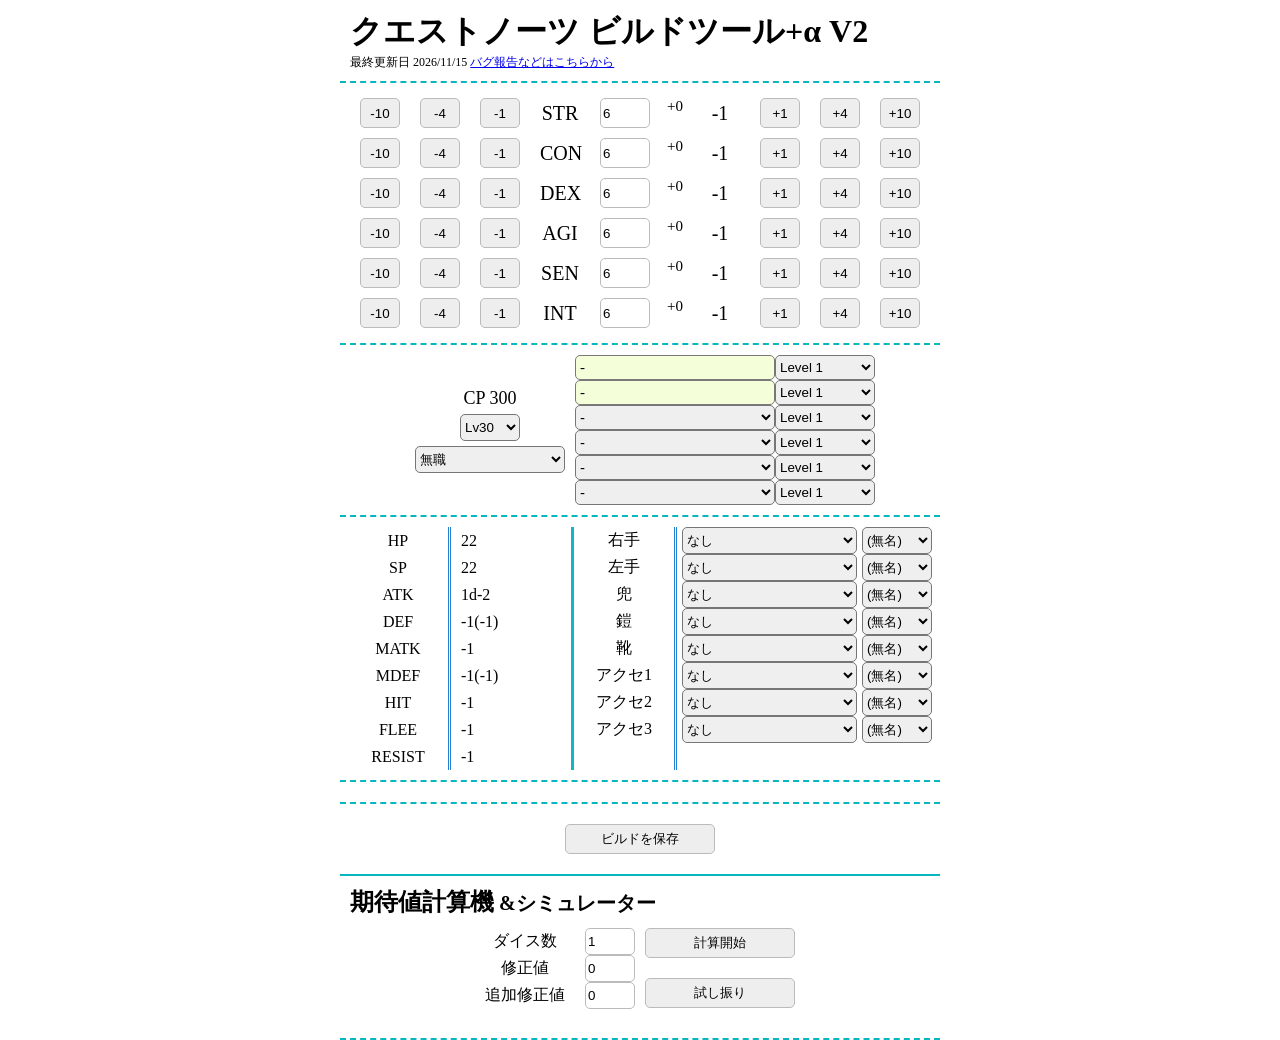
<file: buildnew/buildtool2.html>
<html>

<head>
    <title>クエストノーツ ビルドツールV2</title>
    <LINK REL="stylesheet" href="buildtool.css">
        <meta name="viewport" content="width=device-width, initial-scale=0.6">
</head>

<body>
    <div class="card1">
        <h1 style="margin: 0px;">クエストノーツ ビルドツール+&alpha; V2</h1>
        <div style="font-size: 12px;">最終更新日 2026/11/15 <a
                href="https://marshmallow-qa.com/54hp6vc7wt3b8lb">バグ報告などはこちらから</a></div>
    </div>

    <div class="card1">
        <div class="cardinline">
            <div id="btn-10" class="status_ui">
                <input type="button" class="status_button" id="str_-10" value="-10" onclick=ChangeStatusButton(this.id)>
                <input type="button" class="status_button" id="con_-10" value="-10" onclick=ChangeStatusButton(this.id)>
                <input type="button" class="status_button" id="dex_-10" value="-10" onclick=ChangeStatusButton(this.id)>
                <input type="button" class="status_button" id="agi_-10" value="-10" onclick=ChangeStatusButton(this.id)>
                <input type="button" class="status_button" id="sen_-10" value="-10" onclick=ChangeStatusButton(this.id)>
                <input type="button" class="status_button" id="int_-10" value="-10" onclick=ChangeStatusButton(this.id)>
            </div>
            <div id="btn-4" class="status_ui">
                <input type="button" class="status_button" id="str_-4" value="-4" onclick=ChangeStatusButton(this.id)>
                <input type="button" class="status_button" id="con_-4" value="-4" onclick=ChangeStatusButton(this.id)>
                <input type="button" class="status_button" id="dex_-4" value="-4" onclick=ChangeStatusButton(this.id)>
                <input type="button" class="status_button" id="agi_-4" value="-4" onclick=ChangeStatusButton(this.id)>
                <input type="button" class="status_button" id="sen_-4" value="-4" onclick=ChangeStatusButton(this.id)>
                <input type="button" class="status_button" id="int_-4" value="-4" onclick=ChangeStatusButton(this.id)>
            </div>
            <div id="btn-1" class="status_ui">
                <input type="button" class="status_button" id="str_-1" value="-1" onclick=ChangeStatusButton(this.id)>
                <input type="button" class="status_button" id="con_-1" value="-1" onclick=ChangeStatusButton(this.id)>
                <input type="button" class="status_button" id="dex_-1" value="-1" onclick=ChangeStatusButton(this.id)>
                <input type="button" class="status_button" id="agi_-1" value="-1" onclick=ChangeStatusButton(this.id)>
                <input type="button" class="status_button" id="sen_-1" value="-1" onclick=ChangeStatusButton(this.id)>
                <input type="button" class="status_button" id="int_-1" value="-1" onclick=ChangeStatusButton(this.id)>
            </div>
            <div class="status_ui">
                <div class="stlabel">STR</div>
                <div class="stlabel">CON</div>
                <div class="stlabel">DEX</div>
                <div class="stlabel">AGI</div>
                <div class="stlabel">SEN</div>
                <div class="stlabel">INT</div>
            </div>
            <div id="st_value" class="status_ui">
                <input type="number" class="status_value" value="6" id="str" onchange=ChangeStatus(this.id,this.value)>
                <input type="number" class="status_value" value="6" id="con" onchange=ChangeStatus(this.id,this.value)>
                <input type="number" class="status_value" value="6" id="dex" onchange=ChangeStatus(this.id,this.value)>
                <input type="number" class="status_value" value="6" id="agi" onchange=ChangeStatus(this.id,this.value)>
                <input type="number" class="status_value" value="6" id="sen" onchange=ChangeStatus(this.id,this.value)>
                <input type="number" class="status_value" value="6" id="int" onchange=ChangeStatus(this.id,this.value)>
            </div>
            <div class="status_ui">
                <div class="aclabel" id="ac_str">+0</div>
                <div class="aclabel" id="ac_con">+0</div>
                <div class="aclabel" id="ac_dex">+0</div>
                <div class="aclabel" id="ac_agi">+0</div>
                <div class="aclabel" id="ac_sen">+0</div>
                <div class="aclabel" id="ac_int">+0</div>
            </div>
            <div class="status_ui">
                <div class="stlabel" id="modi_str">-1</div>
                <div class="stlabel" id="modi_con">-1</div>
                <div class="stlabel" id="modi_dex">-1</div>
                <div class="stlabel" id="modi_agi">-1</div>
                <div class="stlabel" id="modi_sen">-1</div>
                <div class="stlabel" id="modi_int">-1</div>
            </div>
            <div id="btn+1" class="status_ui">
                <input type="button" class="status_button" id="str_+1" value="+1" onclick=ChangeStatusButton(this.id)>
                <input type="button" class="status_button" id="con_+1" value="+1" onclick=ChangeStatusButton(this.id)>
                <input type="button" class="status_button" id="dex_+1" value="+1" onclick=ChangeStatusButton(this.id)>
                <input type="button" class="status_button" id="agi_+1" value="+1" onclick=ChangeStatusButton(this.id)>
                <input type="button" class="status_button" id="sen_+1" value="+1" onclick=ChangeStatusButton(this.id)>
                <input type="button" class="status_button" id="int_+1" value="+1" onclick=ChangeStatusButton(this.id)>
            </div>
            <div id="btn+4" class="status_ui">
                <input type="button" class="status_button" id="str_+4" value="+4" onclick=ChangeStatusButton(this.id)>
                <input type="button" class="status_button" id="con_+4" value="+4" onclick=ChangeStatusButton(this.id)>
                <input type="button" class="status_button" id="dex_+4" value="+4" onclick=ChangeStatusButton(this.id)>
                <input type="button" class="status_button" id="agi_+4" value="+4" onclick=ChangeStatusButton(this.id)>
                <input type="button" class="status_button" id="sen_+4" value="+4" onclick=ChangeStatusButton(this.id)>
                <input type="button" class="status_button" id="int_+4" value="+4" onclick=ChangeStatusButton(this.id)>
            </div>
            <div id="btn+10" class="status_ui">
                <input type="button" class="status_button" id="str_+10" value="+10" onclick=ChangeStatusButton(this.id)>
                <input type="button" class="status_button" id="con_+10" value="+10" onclick=ChangeStatusButton(this.id)>
                <input type="button" class="status_button" id="dex_+10" value="+10" onclick=ChangeStatusButton(this.id)>
                <input type="button" class="status_button" id="agi_+10" value="+10" onclick=ChangeStatusButton(this.id)>
                <input type="button" class="status_button" id="sen_+10" value="+10" onclick=ChangeStatusButton(this.id)>
                <input type="button" class="status_button" id="int_+10" value="+10" onclick=ChangeStatusButton(this.id)>
            </div>
        </div>
    </div>

    <div class="card1">
        <div class="cardinline">
            <div style="display: inline-flex;flex-direction: column; margin:auto 0px;padding: 0px 10px;">
                <spam id="cp" style="font-size: large;text-align: center;">CP 300</spam>
                <select id="lvsync_select" onchange=ChangeSync(this.value)
                    style="width: 60px;height: 27px;border-radius: 5px;margin:5px auto">
                    <option value="0">Lv30</option>
                    <option value="1">Lv20</option>
                    <option value="2">Lv10</option>
                    <option value="3">Lv5</option>
                </select>
                <select id="class_select" onchange=ChangeClass(this.value)
                    style="width: 150px;height: 27px;border-radius: 5px;">
                    <option value="0">無職</option>
                    <option value="1">ウォリアー</option>
                    <option value="2">シーフ</option>
                    <option value="3">アーチャー</option>
                    <option value="4">メイジ</option>
                    <option value="5">アコライト</option>
                    <option value="6">ダンサー</option>
                    <option value="7">アサシン</option>
                    <option value="8">ナイト</option>
                    <option value="9">ドルイド</option>
                    <option value="10">バード</option>
                    <option value="11">バーサーカー</option>
                    <option value="12">ウォーロック</option>
                    <option value="13">クラウン</option>
                    <option value="14">セージ</option>
                    <option value="15">フェンサー</option>
                    <option value="16">アストロロジャ</option>
                </select>
                
                
            </div>

            <div style="display: flex; flex-direction: row;">
                <div style="display: flex; flex-direction: column; width: min-content;">
                    <div
                        style="height: 23px;background-color: #f4ffd9; border-radius: 5px;border: 1px solid #7a7a7a;font-size: 15px;align-content: center;">
                        <span id="sk_sel0" style="padding-left: 4px;">-</span>
                    </div>
                    <div
                        style="height: 23px;background-color: #f4ffd9; border-radius: 5px;border: 1px solid #7a7a7a;font-size: 15px;align-content: center;">
                        <span id="sk_sel1" style="padding-left: 4px;">-</span>
                    </div>
                    <select id="sk_sel2" class="skill_select" onchange=ChangeSkill(2,this.value)>
                        <option value="0">-</option>
                    </select>
                    <select id="sk_sel3" class="skill_select" onchange=ChangeSkill(3,this.value)>
                        <option value="0">-</option>
                    </select>
                    <select id="sk_sel4" class="skill_select" onchange=ChangeSkill(4,this.value)>
                        <option value="0">-</option>
                    </select>
                    <select id="sk_sel5" class="skill_select" onchange=ChangeSkill(5,this.value)>
                        <option value="0">-</option>
                    </select>
                </div>
                <div style="display: flex; flex-direction: column; width: min-content;">
                    <select id="lv_sel0" class="level_select" onchange=ChangeSkillLv(0,this.value)>
                        <option value=1>Level 1</option>
                    </select>
                    <select id="lv_sel1" class="level_select" onchange=ChangeSkillLv(1,this.value)>
                        <option value=1>Level 1</option>
                    </select>
                    <select id="lv_sel2" class="level_select" onchange=ChangeSkillLv(2,this.value)>
                        <option value=1>Level 1</option>
                    </select>
                    <select id="lv_sel3" class="level_select" onchange=ChangeSkillLv(3,this.value)>
                        <option value=1>Level 1</option>
                    </select>
                    <select id="lv_sel4" class="level_select" onchange=ChangeSkillLv(4,this.value)>
                        <option value=1>Level 1</option>
                    </select>
                    <select id="lv_sel5" class="level_select" onchange=ChangeSkillLv(5,this.value)>
                        <option value=1>Level 1</option>
                    </select>
                </div>
            </div>
        </div>
    </div>

    <div class="card1">
        <div class="cardinline">
            <div style="border-right:3px double #2481ce;">
                <div class="labeltext">HP</div>
                <div class="labeltext">SP</div>
                <div class="labeltext">ATK</div>
                <div class="labeltext">DEF</div>
                <div class="labeltext">MATK</div>
                <div class="labeltext">MDEF</div>
                <div class="labeltext">HIT</div>
                <div class="labeltext">FLEE </div>
                <div class="labeltext">RESIST</div>
            </div>
            <div style="padding: 0 10;border-right:3px solid #11b7c0;">
                <div id="prm_hp" class="parametertext">0</div>
                <div id="prm_sp" class="parametertext">0</div>
                <div id="prm_atk" class="parametertext">0</div>
                <div id="prm_def" class="parametertext">0</div>
                <div id="prm_matk" class="parametertext">0</div>
                <div id="prm_mdef" class="parametertext">0</div>
                <div id="prm_hit" class="parametertext">0</div>
                <div id="prm_flee" class="parametertext">0</div>
                <div id="prm_resist" class="parametertext">0</div>
            </div>
            <div style="border-right:3px double #2481ce;">
                <div class="labeltext">右手</div>
                <div class="labeltext">左手</div>
                <div class="labeltext">兜</div>
                <div class="labeltext">鎧</div>
                <div class="labeltext">靴</div>
                <div class="labeltext">アクセ1</div>
                <div class="labeltext">アクセ2</div>
                <div class="labeltext">アクセ3</div>
            </div>
            <div style="width: min-content; padding-left: 5px;">
                <select class="equipmentselect" id="weapon" onchange=ChangeEquipment(this.id,this.value)>
                    <option value="0">なし</option>
                    <optgroup label="剣">
                        <option value="1">ロングソード</option>
                        <option value="2">ショートソード</option>
                        <option value="3">ファルシオン</option>
                        <option value="4">レイピア</option>
                        <option value="5">ブロードソード</option>
                        <option value="6">クレイモア</option>
                        <option value="7">ツヴァイハンダー</option>
                    </optgroup>
                    <optgroup label="短剣">
                        <option value="8">ダガー</option>
                        <option value="9">マインゴーシュ</option>
                        <option value="10">スティレット</option>
                        <option value="11">ククリ</option>
                    </optgroup>
                    <optgroup label="弓">
                        <option value="12">ショートボウ</option>
                        <option value="13">ロングボウ</option>
                        <option value="14">クロスボウ</option>
                        <option value="15">アーバレスト</option>
                        <option value="16">コンポジットボウ</option>
                    </optgroup>
                    <optgroup label="杖">
                        <option value="17">ロッド</option>
                        <option value="18">スタッフ</option>
                        <option value="19">ワンド</option>
                    </optgroup>
                    <optgroup label="鈍器">
                        <option value="20">メイス</option>
                        <option value="21">フレイル</option>
                        <option value="22">ウォーハンマー</option>
                    </optgroup>
                    <optgroup label="槍">
                        <option value="23">スピア</option>
                        <option value="24">ショートスピア</option>
                        <option value="25">ハルバード</option>
                        <option value="26">パイク</option>
                        <option value="27">ランス</option>
                    </optgroup>
                    <optgroup label="斧">
                        <option value="28">ハンドアクス</option>
                        <option value="29">ブロードアクス</option>
                        <option value="30">ブローヴァ</option>
                        <option value="31">フランキスカ</option>
                        <option value="32">バトルアクス</option>
                    </optgroup>
                    <optgroup label="楽器">
                        <option value="33">リュート</option>
                        <option value="34">タンバリン</option>
                        <option value="35">フィドル</option>
                        <option value="36">ハープ</option>
                    </optgroup>
                    <optgroup label="盾">
                        <option value="37">バックラー</option>
                        <option value="38">カイトシールド</option>
                        <option value="39">ラウンドシールド</option>
                        <option value="40">ルーンシールド</option>
                    </optgroup>

                </select>
                <select class="equipmentselect" id="shield" onchange=ChangeEquipment(this.id,this.value)>
                    <option value="0">なし</option>
                    <option value="37">バックラー</option>
                    <option value="38">カイトシールド</option>
                    <option value="39">ラウンドシールド</option>
                    <option value="40">ルーンシールド</option>
                </select>
                <select class="equipmentselect" id="helmet" onchange=ChangeEquipment(this.id,this.value)>
                    <option value="0">なし</option>
                    <option value="41">ドミノ</option>
                    <option value="42">ハット</option>
                    <option value="43">ビレッタ</option>
                    <option value="44">ヘルム</option>
                    <option value="45">メイジハット</option>
                    <option value="46">サークレット</option>
                    <option value="47">ねじり鉢巻き</option>
                    <option value="48">疾風のバンダナ</option>
                    <option value="49">鷹羽のフード</option>
                    <option value="50">司祭帽</option>
                    <option value="51">学者の帽子</option>
                </select>
                <select class="equipmentselect" id="armor" onchange=ChangeEquipment(this.id,this.value)>
                    <option value="0">なし</option>
                    <option value="52">クロースアーマー</option>
                    <option value="53">プレートメイル</option>
                    <option value="54">ローブ</option>
                    <option value="55">チェインメイル</option>
                    <option value="56">レザーアーマー</option>
                    <option value="57">スケイルアーマー</option>
                </select>
                <select class="equipmentselect" id="shoes" onchange=ChangeEquipment(this.id,this.value)>
                    <option value="0">なし</option>
                    <option value="58">サンダル</option>
                    <option value="59">シューズ</option>
                    <option value="60">ブーツ</option>
                </select>
                <select class="equipmentselect" id="ac1" onchange=ChangeEquipment(this.id,this.value)>
                    <option value="0">なし</option>
                    <option value="61">バングル(+STR)</option>
                    <option value="62">ベルト(+CON)</option>
                    <option value="63">リング(+DEX)</option>
                    <option value="64">ブローチ(+AGI)</option>
                    <option value="65">ペンダント(+SEN)</option>
                    <option value="66">イヤリング(+INT)</option>
                    <option value="67">牙のお守り(+ATK)</option>
                    <option value="68">甲羅のお守り(+DEF)</option>
                    <option value="69">角のお守り(+MATK)</option>
                    <option value="70">爪のお守り(+HIT)</option>
                    <option value="71">翼のお守り(+FLEE)</option>
                    <option value="72">鱗のお守り(+RESIST)</option>
                </select>
                <select class="equipmentselect" id="ac2" onchange=ChangeEquipment(this.id,this.value)>
                    <option value="0">なし</option>
                    <option value="61">バングル(+STR)</option>
                    <option value="62">ベルト(+CON)</option>
                    <option value="63">リング(+DEX)</option>
                    <option value="64">ブローチ(+AGI)</option>
                    <option value="65">ペンダント(+SEN)</option>
                    <option value="66">イヤリング(+INT)</option>
                    <option value="67">牙のお守り(+ATK)</option>
                    <option value="68">甲羅のお守り(+DEF)</option>
                    <option value="69">角のお守り(+MATK)</option>
                    <option value="70">爪のお守り(+HIT)</option>
                    <option value="71">翼のお守り(+FLEE)</option>
                    <option value="72">鱗のお守り(+RESIST)</option>
                </select>
                <select class="equipmentselect" id="ac3" onchange=ChangeEquipment(this.id,this.value)>
                    <option value="0">なし</option>
                    <option value="61">バングル(+STR)</option>
                    <option value="62">ベルト(+CON)</option>
                    <option value="63">リング(+DEX)</option>
                    <option value="64">ブローチ(+AGI)</option>
                    <option value="65">ペンダント(+SEN)</option>
                    <option value="66">イヤリング(+INT)</option>
                    <option value="67">牙のお守り(+ATK)</option>
                    <option value="68">甲羅のお守り(+DEF)</option>
                    <option value="69">角のお守り(+MATK)</option>
                    <option value="70">爪のお守り(+HIT)</option>
                    <option value="71">翼のお守り(+FLEE)</option>
                    <option value="72">鱗のお守り(+RESIST)</option>
                </select>
            </div>
            <div style="width: min-content; padding-left: 5px;">
                <select class="equipmentattselect" id="weapon_att" onchange=ChangeAttribute(this.id,this.value)>
                    <option value="0">(無名)</option>
                    <option value="1" disabled>熟練</option>
                    <option value="2" disabled>小鬼</option>
                    <option value="3" disabled>蛮族</option>
                    <option value="4" disabled>古樹</option>
                    <option value="5" disabled>骨</option>
                    <option value="6" disabled>湿潤</option>
                </select>
                <select class="equipmentattselect" id="shield_att" onchange=ChangeAttribute(this.id,this.value)>
                    <option value="0">(無名)</option>
                    <option value="1" disabled>熟練</option>
                    <option value="2" disabled>小鬼</option>
                    <option value="3" disabled>蛮族</option>
                    <option value="4" disabled>古樹</option>
                    <option value="5" disabled>骨</option>
                    <option value="6" disabled>湿潤</option>
                </select>
                <select class="equipmentattselect" id="helmet_att" onchange=ChangeAttribute(this.id,this.value)>
                    <option value="0">(無名)</option>
                    <option value="1" disabled>熟練</option>
                    <option value="2" disabled>小鬼</option>
                    <option value="3" disabled>蛮族</option>
                    <option value="4" disabled>古樹</option>
                    <option value="5" disabled>骨</option>
                    <option value="6" disabled>湿潤</option>
                </select>
                <select class="equipmentattselect" id="armor_att" onchange=ChangeAttribute(this.id,this.value)>
                    <option value="0">(無名)</option>
                    <option value="1" disabled>熟練</option>
                    <option value="2" disabled>小鬼</option>
                    <option value="3" disabled>蛮族</option>
                    <option value="4" disabled>古樹</option>
                    <option value="5" disabled>骨</option>
                    <option value="6" disabled>湿潤</option>
                </select>
                <select class="equipmentattselect" id="shoes_att" onchange=ChangeAttribute(this.id,this.value)>
                    <option value="0">(無名)</option>
                    <option value="1" disabled>熟練</option>
                    <option value="2" disabled>小鬼</option>
                    <option value="3" disabled>蛮族</option>
                    <option value="4" disabled>古樹</option>
                    <option value="5" disabled>骨</option>
                    <option value="6" disabled>湿潤</option>
                </select>
                <select class="equipmentattselect" id="ac1_att" onchange=ChangeAttribute(this.id,this.value)>
                    <option value="0">(無名)</option>
                    <option value="1" disabled>熟練</option>
                    <option value="2" disabled>小鬼</option>
                    <option value="3" disabled>蛮族</option>
                    <option value="4" disabled>古樹</option>
                    <option value="5" disabled>骨</option>
                    <option value="6" disabled>湿潤</option>
                    <option value="7" disabled>勝利</option>
                    <option value="8" disabled>泰然</option>
                    <option value="9" disabled>勇気</option>
                </select>
                <select class="equipmentattselect" id="ac2_att" onchange=ChangeAttribute(this.id,this.value)>
                    <option value="0">(無名)</option>
                    <option value="1" disabled>熟練</option>
                    <option value="2" disabled>小鬼</option>
                    <option value="3" disabled>蛮族</option>
                    <option value="4" disabled>古樹</option>
                    <option value="5" disabled>骨</option>
                    <option value="6" disabled>湿潤</option>
                    <option value="7" disabled>勝利</option>
                    <option value="8" disabled>泰然</option>
                    <option value="9" disabled>勇気</option>
                </select>
                <select class="equipmentattselect" id="ac3_att" onchange=ChangeAttribute(this.id,this.value)>
                    <option value="0">(無名)</option>
                    <option value="1" disabled>熟練</option>
                    <option value="2" disabled>小鬼</option>
                    <option value="3" disabled>蛮族</option>
                    <option value="4" disabled>古樹</option>
                    <option value="5" disabled>骨</option>
                    <option value="6" disabled>湿潤</option>
                    <option value="7" disabled>勝利</option>
                    <option value="8" disabled>泰然</option>
                    <option value="9" disabled>勇気</option>
                </select>
            </div>
        </div>
    </div>

    <div class="card1">
        <div id="buff_charge" hidden><input type="checkbox" id="buff_charge_check" onchange=BuffSkillCheck(0,this.checked)>チャージ</div>
        <div id="buff_rage" hidden><input type="checkbox" id="buff_rage_check" onchange=BuffSkillCheck(1,this.checked)>レイジ<select id="buff_rage_growth" onchange=BuffTypeChange(0,this.value) hidden><option value="0">+3</option><option value="1">+1d</option></select></div>
        <div id="buff_backstab" hidden><input type="checkbox" id="buff_backstab_check" onchange=BuffSkillCheck(2,this.checked)>バックスタブ</div>
        <div id="buff_assult" hidden><input type="checkbox" id="buff_assult_check" onchange=BuffSkillCheck(3,this.checked)>アサルトスタンス</div>
        <div id="buff_guts" hidden><input type="checkbox" id="buff_guts_check" onchange=BuffSkillCheck(4,this.checked)>ガッツ</div>
        <div id="buff_fury" hidden><input type="checkbox" id="buff_fury_check" onchange=BuffSkillCheck(5,this.checked)>フューリー</div>
        <div id="buff_overload" hidden><input type="checkbox" id="buff_overload_check" onchange=BuffSkillCheck(6,this.checked)>オーバーロード</div>
        <div id="buff_bladework" hidden><input type="checkbox" id="buff_bladework_check" onchange=BuffSkillCheck(7,this.checked)>ブレードワーク</div>
        <div id="buff_duelist" hidden><input type="checkbox" id="buff_duelist_check" onchange=BuffSkillCheck(8,this.checked)>デュエリスト</div>
        <div id="buff_eternity" hidden><input type="checkbox" id="buff_eternity_check" onchange=BuffSkillCheck(9,this.checked)>エタニティ</div>
        <div id="buff_sunmoon" hidden><input type="checkbox" id="buff_sunmoon_check" onchange=BuffSkillCheck(10,this.checked)>サンアンドムーン<select id="buff_sunmoon_round" onchange=BuffTypeChange(1,this.value)><option value="0">HIT</option><option value="1">FLEE, RESIST</option></select></div>
        <div id="buff_conce" hidden><input type="checkbox" id="buff_conce_check" onchange=BuffSkillCheck(11,this.checked)>コンセントレイション<select id="buff_conce_growth" onchange=BuffTypeChange(2,this.value) hidden><option value="0">+2</option><option value="1">+3</option><option value="2">+1d</option></select></div>
        <div id="buff_medi" hidden><input type="checkbox" id="buff_medi_check" onchange=BuffSkillCheck(12,this.checked)>メディテーション<select id="buff_medi_growth" onchange=BuffTypeChange(3,this.value) hidden><option value="0">+2</option><option value="1">+3</option><option value="2">+1d</option></select></div>

    </div>

    <div class="card2">
        <div class="cardinline"><input class="save_button" type="button" value="ビルドを保存" onclick=BuildSave()></div>
    </div>    

    <div class="card1">
        <h2>期待値計算機<span style="font-size: 20px;"> &シミュレーター</span></h2>
        <div class="cardinline" style="margin-bottom: 10px;align-items: center;">
            <div style="height: min-content;">
                <div style="display:flex;;">
                    <div style="width: 110px;">
                        <div class="labeltext">ダイス数</div>
                        <div class="labeltext">修正値</div>
                        <div class="labeltext">追加修正値</div>
                    </div>
                    <div style="width: min-content;">
                        <input id="exp_dice" type="number" value="1"
                            style="width: 50px; height: 27px; border: 1px solid #BBB;border-radius: 5px;">
                        <input id="exp_modi" type="number" value="0"
                            style="width: 50px; height: 27px; border: 1px solid #BBB;border-radius: 5px;">
                        <input id="exp_remodi" type="number" value="0"
                            style="width: 50px; height: 27px; border: 1px solid #BBB;border-radius: 5px;">
                    </div>
                </div>
            </div>
            <div style="align-content: center; width: min-content;">
                <input type="button" class="save_button" value="計算開始" onclick=Expected()>
                <input type="button" class="save_button" value="試し振り" onclick=Simulation()>
            </div>
        </div>
        <div class="cardinline">
            <div style="flex-direction: column;">
                <div id="exp_result"></div>
                <div id="simu_result"></div>
            </div>
        </div>
</body>

<script src="build.js"></script>
<script src="diceExpected.js"></script>

</html>
</file>
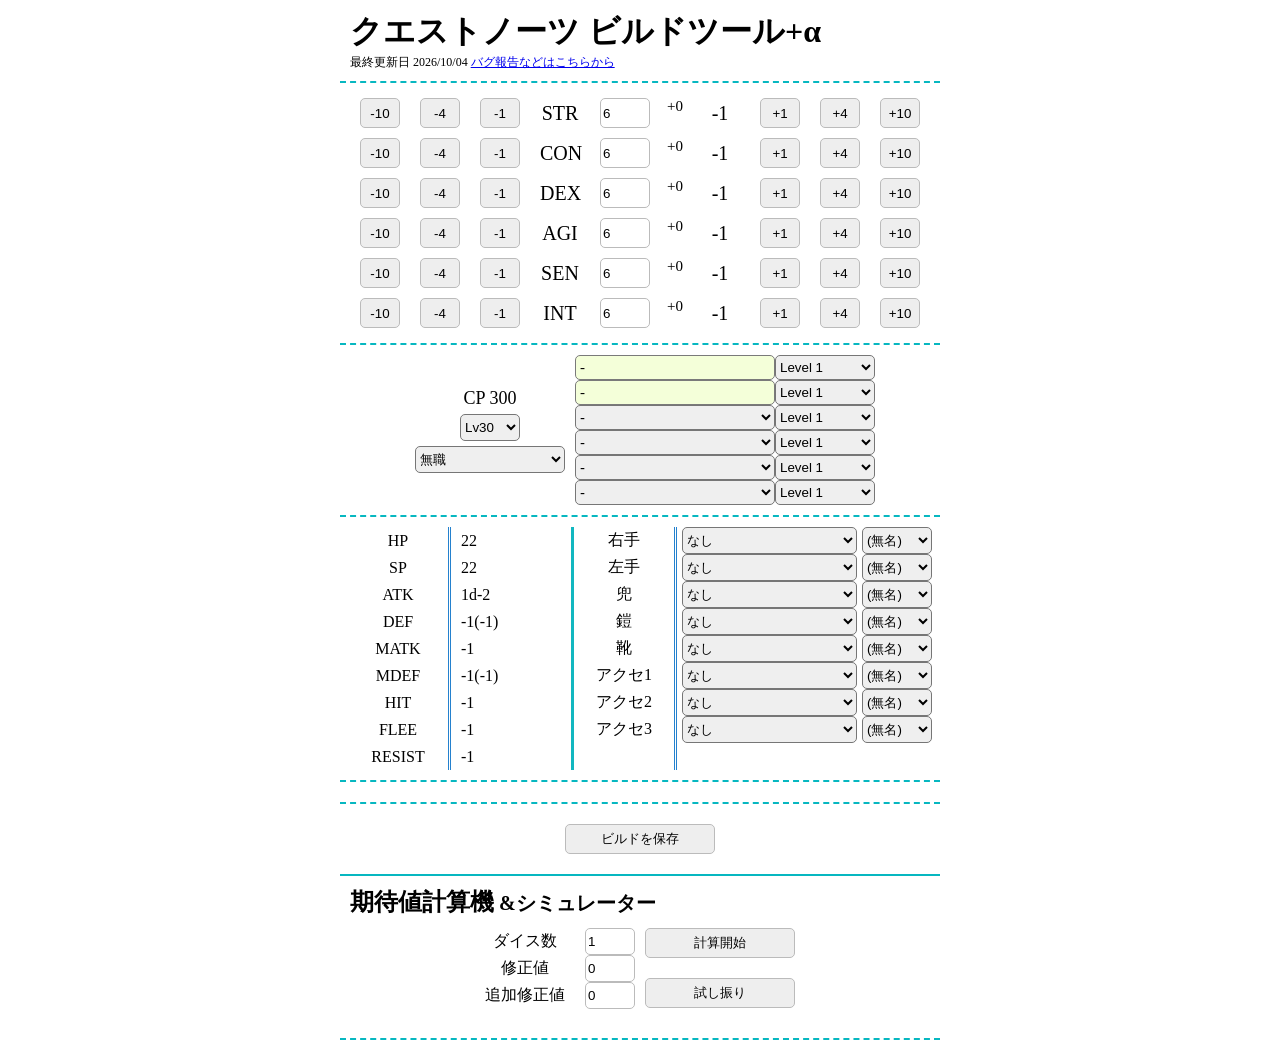
<file: buildtool/buildtool.html>
<html>

<head>
    <title>クエストノーツ ビルドツール</title>
    <LINK REL="stylesheet" href="buildtool.css">
        <meta name="viewport" content="width=device-width, initial-scale=0.6">
</head>

<body>
    <div class="card1">
        <h1 style="margin: 0px;">クエストノーツ ビルドツール+&alpha;</h1>
        <div style="font-size: 12px;">最終更新日 2026/10/04 <a
                href="https://marshmallow-qa.com/54hp6vc7wt3b8lb">バグ報告などはこちらから</a></div>
    </div>

    <div class="card1">
        <div class="cardinline">
            <div id="btn-10" class="status_ui">
                <input type="button" class="status_button" id="str_-10" value="-10" onclick=ChangeStatusButton(this.id)>
                <input type="button" class="status_button" id="con_-10" value="-10" onclick=ChangeStatusButton(this.id)>
                <input type="button" class="status_button" id="dex_-10" value="-10" onclick=ChangeStatusButton(this.id)>
                <input type="button" class="status_button" id="agi_-10" value="-10" onclick=ChangeStatusButton(this.id)>
                <input type="button" class="status_button" id="sen_-10" value="-10" onclick=ChangeStatusButton(this.id)>
                <input type="button" class="status_button" id="int_-10" value="-10" onclick=ChangeStatusButton(this.id)>
            </div>
            <div id="btn-4" class="status_ui">
                <input type="button" class="status_button" id="str_-4" value="-4" onclick=ChangeStatusButton(this.id)>
                <input type="button" class="status_button" id="con_-4" value="-4" onclick=ChangeStatusButton(this.id)>
                <input type="button" class="status_button" id="dex_-4" value="-4" onclick=ChangeStatusButton(this.id)>
                <input type="button" class="status_button" id="agi_-4" value="-4" onclick=ChangeStatusButton(this.id)>
                <input type="button" class="status_button" id="sen_-4" value="-4" onclick=ChangeStatusButton(this.id)>
                <input type="button" class="status_button" id="int_-4" value="-4" onclick=ChangeStatusButton(this.id)>
            </div>
            <div id="btn-1" class="status_ui">
                <input type="button" class="status_button" id="str_-1" value="-1" onclick=ChangeStatusButton(this.id)>
                <input type="button" class="status_button" id="con_-1" value="-1" onclick=ChangeStatusButton(this.id)>
                <input type="button" class="status_button" id="dex_-1" value="-1" onclick=ChangeStatusButton(this.id)>
                <input type="button" class="status_button" id="agi_-1" value="-1" onclick=ChangeStatusButton(this.id)>
                <input type="button" class="status_button" id="sen_-1" value="-1" onclick=ChangeStatusButton(this.id)>
                <input type="button" class="status_button" id="int_-1" value="-1" onclick=ChangeStatusButton(this.id)>
            </div>
            <div class="status_ui">
                <div class="stlabel">STR</div>
                <div class="stlabel">CON</div>
                <div class="stlabel">DEX</div>
                <div class="stlabel">AGI</div>
                <div class="stlabel">SEN</div>
                <div class="stlabel">INT</div>
            </div>
            <div id="st_value" class="status_ui">
                <input type="number" class="status_value" value="6" id="str" onchange=ChangeStatus(this.id)>
                <input type="number" class="status_value" value="6" id="con" onchange=ChangeStatus(this.id)>
                <input type="number" class="status_value" value="6" id="dex" onchange=ChangeStatus(this.id)>
                <input type="number" class="status_value" value="6" id="agi" onchange=ChangeStatus(this.id)>
                <input type="number" class="status_value" value="6" id="sen" onchange=ChangeStatus(this.id)>
                <input type="number" class="status_value" value="6" id="int" onchange=ChangeStatus(this.id)>
            </div>
            <div class="status_ui">
                <div class="aclabel" id="ac_str">+0</div>
                <div class="aclabel" id="ac_con">+0</div>
                <div class="aclabel" id="ac_dex">+0</div>
                <div class="aclabel" id="ac_agi">+0</div>
                <div class="aclabel" id="ac_sen">+0</div>
                <div class="aclabel" id="ac_int">+0</div>
            </div>
            <div class="status_ui">
                <div class="stlabel" id="modi_str">-1</div>
                <div class="stlabel" id="modi_con">-1</div>
                <div class="stlabel" id="modi_dex">-1</div>
                <div class="stlabel" id="modi_agi">-1</div>
                <div class="stlabel" id="modi_sen">-1</div>
                <div class="stlabel" id="modi_int">-1</div>
            </div>
            <div id="btn+1" class="status_ui">
                <input type="button" class="status_button" id="str_+1" value="+1" onclick=ChangeStatusButton(this.id)>
                <input type="button" class="status_button" id="con_+1" value="+1" onclick=ChangeStatusButton(this.id)>
                <input type="button" class="status_button" id="dex_+1" value="+1" onclick=ChangeStatusButton(this.id)>
                <input type="button" class="status_button" id="agi_+1" value="+1" onclick=ChangeStatusButton(this.id)>
                <input type="button" class="status_button" id="sen_+1" value="+1" onclick=ChangeStatusButton(this.id)>
                <input type="button" class="status_button" id="int_+1" value="+1" onclick=ChangeStatusButton(this.id)>
            </div>
            <div id="btn+4" class="status_ui">
                <input type="button" class="status_button" id="str_+4" value="+4" onclick=ChangeStatusButton(this.id)>
                <input type="button" class="status_button" id="con_+4" value="+4" onclick=ChangeStatusButton(this.id)>
                <input type="button" class="status_button" id="dex_+4" value="+4" onclick=ChangeStatusButton(this.id)>
                <input type="button" class="status_button" id="agi_+4" value="+4" onclick=ChangeStatusButton(this.id)>
                <input type="button" class="status_button" id="sen_+4" value="+4" onclick=ChangeStatusButton(this.id)>
                <input type="button" class="status_button" id="int_+4" value="+4" onclick=ChangeStatusButton(this.id)>
            </div>
            <div id="btn+10" class="status_ui">
                <input type="button" class="status_button" id="str_+10" value="+10" onclick=ChangeStatusButton(this.id)>
                <input type="button" class="status_button" id="con_+10" value="+10" onclick=ChangeStatusButton(this.id)>
                <input type="button" class="status_button" id="dex_+10" value="+10" onclick=ChangeStatusButton(this.id)>
                <input type="button" class="status_button" id="agi_+10" value="+10" onclick=ChangeStatusButton(this.id)>
                <input type="button" class="status_button" id="sen_+10" value="+10" onclick=ChangeStatusButton(this.id)>
                <input type="button" class="status_button" id="int_+10" value="+10" onclick=ChangeStatusButton(this.id)>
            </div>
        </div>
    </div>

    <div class="card1">
        <div class="cardinline">
            <div style="display: inline-flex;flex-direction: column; margin:auto 0px;padding: 0px 10px;">
                <spam id="cp" style="font-size: large;text-align: center;">CP 300</spam>
                <select id="lvsync_select" onchange=ChangeSync(this.value)
                    style="width: 60px;height: 27px;border-radius: 5px;margin:5px auto">
                    <option value="0">Lv30</option>
                    <option value="1">Lv20</option>
                    <option value="2">Lv10</option>
                    <option value="3">Lv5</option>
                </select>
                <select id="class_select" onchange=ChangeClass(this.value)
                    style="width: 150px;height: 27px;border-radius: 5px;">
                    <option value="0">無職</option>
                    <option value="1">ウォリアー</option>
                    <option value="2">シーフ</option>
                    <option value="3">アーチャー</option>
                    <option value="4">メイジ</option>
                    <option value="5">アコライト</option>
                    <option value="6">ダンサー</option>
                    <option value="7">アサシン</option>
                    <option value="8">ナイト</option>
                    <option value="9">ドルイド</option>
                    <option value="10">バード</option>
                    <option value="11">バーサーカー</option>
                    <option value="12">ウォーロック</option>
                    <option value="13">クラウン</option>
                    <option value="14">セージ</option>
                    <option value="15">フェンサー</option>
                    <option value="16">アストロロジャ</option>
                </select>
                
                
            </div>

            <div style="display: flex; flex-direction: row;">
                <div style="display: flex; flex-direction: column; width: min-content;">
                    <div
                        style="height: 23px;background-color: #f4ffd9; border-radius: 5px;border: 1px solid #7a7a7a;font-size: 15px;align-content: center;">
                        <span id="sk_sel0" style="padding-left: 4px;">-</span>
                    </div>
                    <div
                        style="height: 23px;background-color: #f4ffd9; border-radius: 5px;border: 1px solid #7a7a7a;font-size: 15px;align-content: center;">
                        <span id="sk_sel1" style="padding-left: 4px;">-</span>
                    </div>
                    <select id="sk_sel2" class="skill_select" onchange=ChangeSkill(2)>
                        <option value="0">-</option>
                    </select>
                    <select id="sk_sel3" class="skill_select" onchange=ChangeSkill(3)>
                        <option value="0">-</option>
                    </select>
                    <select id="sk_sel4" class="skill_select" onchange=ChangeSkill(4)>
                        <option value="0">-</option>
                    </select>
                    <select id="sk_sel5" class="skill_select" onchange=ChangeSkill(5)>
                        <option value="0">-</option>
                    </select>
                </div>
                <div style="display: flex; flex-direction: column; width: min-content;">
                    <select id="lv_sel0" class="level_select" onchange=ChangeParam()>
                        <option value="1">Level 1</option>
                    </select>
                    <select id="lv_sel1" class="level_select" onchange=ChangeParam()>
                        <option value="1">Level 1</option>
                    </select>
                    <select id="lv_sel2" class="level_select" onchange=ChangeParam()>
                        <option value="1">Level 1</option>
                    </select>
                    <select id="lv_sel3" class="level_select" onchange=ChangeParam()>
                        <option value="1">Level 1</option>
                    </select>
                    <select id="lv_sel4" class="level_select" onchange=ChangeParam()>
                        <option value="1">Level 1</option>
                    </select>
                    <select id="lv_sel5" class="level_select" onchange=ChangeParam()>
                        <option value="1">Level 1</option>
                    </select>
                </div>
            </div>
        </div>
    </div>

    <div class="card1">
        <div class="cardinline">
            <div style="border-right:3px double #2481ce;">
                <div class="labeltext">HP</div>
                <div class="labeltext">SP</div>
                <div class="labeltext">ATK</div>
                <div class="labeltext">DEF</div>
                <div class="labeltext">MATK</div>
                <div class="labeltext">MDEF</div>
                <div class="labeltext">HIT</div>
                <div class="labeltext">FLEE </div>
                <div class="labeltext">RESIST</div>
            </div>
            <div style="padding: 0 10;border-right:3px solid #11b7c0;">
                <div id="prm_hp" class="parametertext">0</div>
                <div id="prm_sp" class="parametertext">0</div>
                <div id="prm_atk" class="parametertext">0</div>
                <div id="prm_def" class="parametertext">0</div>
                <div id="prm_matk" class="parametertext">0</div>
                <div id="prm_mdef" class="parametertext">0</div>
                <div id="prm_hit" class="parametertext">0</div>
                <div id="prm_flee" class="parametertext">0</div>
                <div id="prm_resist" class="parametertext">0</div>
            </div>
            <div style="border-right:3px double #2481ce;">
                <div class="labeltext">右手</div>
                <div class="labeltext">左手</div>
                <div class="labeltext">兜</div>
                <div class="labeltext">鎧</div>
                <div class="labeltext">靴</div>
                <div class="labeltext">アクセ1</div>
                <div class="labeltext">アクセ2</div>
                <div class="labeltext">アクセ3</div>
            </div>
            <div style="width: min-content; padding-left: 5px;">
                <select class="equipmentselect" id="weapon" onchange=ChangeEquipment(this.id)>
                    <option value="0">なし</option>
                    <optgroup label="剣">
                        <option value="1">ロングソード</option>
                        <option value="2">ショートソード</option>
                        <option value="3">ファルシオン</option>
                        <option value="4">レイピア</option>
                        <option value="5">ブロードソード</option>
                        <option value="6">クレイモア</option>
                        <option value="7">ツヴァイハンダー</option>
                    </optgroup>
                    <optgroup label="短剣">
                        <option value="8">ダガー</option>
                        <option value="9">マインゴーシュ</option>
                        <option value="10">スティレット</option>
                        <option value="11">ククリ</option>
                    </optgroup>
                    <optgroup label="弓">
                        <option value="12">ショートボウ</option>
                        <option value="13">ロングボウ</option>
                        <option value="14">クロスボウ</option>
                        <option value="15">アーバレスト</option>
                        <option value="16">コンポジットボウ</option>
                    </optgroup>
                    <optgroup label="杖">
                        <option value="17">ロッド</option>
                        <option value="18">スタッフ</option>
                        <option value="19">ワンド</option>
                    </optgroup>
                    <optgroup label="鈍器">
                        <option value="20">メイス</option>
                        <option value="21">フレイル</option>
                        <option value="22">ウォーハンマー</option>
                    </optgroup>
                    <optgroup label="槍">
                        <option value="23">スピア</option>
                        <option value="24">ショートスピア</option>
                        <option value="25">ハルバード</option>
                        <option value="26">パイク</option>
                        <option value="27">ランス</option>
                    </optgroup>
                    <optgroup label="斧">
                        <option value="28">ハンドアクス</option>
                        <option value="29">ブロードアクス</option>
                        <option value="30">ブローヴァ</option>
                        <option value="31">フランキスカ</option>
                        <option value="32">バトルアクス</option>
                    </optgroup>
                    <optgroup label="楽器">
                        <option value="33">リュート</option>
                        <option value="34">タンバリン</option>
                        <option value="35">フィドル</option>
                        <option value="36">ハープ</option>
                    </optgroup>
                    <optgroup label="盾">
                        <option value="37">バックラー</option>
                        <option value="38">カイトシールド</option>
                        <option value="39">ラウンドシールド</option>
                        <option value="40">ルーンシールド</option>
                    </optgroup>

                </select>
                <select class="equipmentselect" id="shield" onchange=ChangeEquipment(this.id)>
                    <option value="0">なし</option>
                    <option value="37">バックラー</option>
                    <option value="38">カイトシールド</option>
                    <option value="39">ラウンドシールド</option>
                    <option value="40">ルーンシールド</option>
                </select>
                <select class="equipmentselect" id="helmet" onchange=ChangeEquipment(this.id)>
                    <option value="0">なし</option>
                    <option value="41">ドミノ</option>
                    <option value="42">ハット</option>
                    <option value="43">ビレッタ</option>
                    <option value="44">ヘルム</option>
                    <option value="45">メイジハット</option>
                    <option value="46">サークレット</option>
                    <option value="47">ねじり鉢巻き</option>
                    <option value="48">疾風のバンダナ</option>
                    <option value="49">鷹羽のフード</option>
                    <option value="50">司祭帽</option>
                    <option value="51">学者の帽子</option>
                </select>
                <select class="equipmentselect" id="armor" onchange=ChangeEquipment(this.id)>
                    <option value="0">なし</option>
                    <option value="52">クロースアーマー</option>
                    <option value="53">プレートメイル</option>
                    <option value="54">ローブ</option>
                    <option value="55">チェインメイル</option>
                    <option value="56">レザーアーマー</option>
                    <option value="57">スケイルアーマー</option>
                </select>
                <select class="equipmentselect" id="shoes" onchange=ChangeEquipment(this.id)>
                    <option value="0">なし</option>
                    <option value="58">サンダル</option>
                    <option value="59">シューズ</option>
                    <option value="60">ブーツ</option>
                </select>
                <select class="equipmentselect" id="ac1" onchange=ChangeEquipment(this.id)>
                    <option value="0">なし</option>
                    <option value="61">バングル(+STR)</option>
                    <option value="62">ベルト(+CON)</option>
                    <option value="63">リング(+DEX)</option>
                    <option value="64">ブローチ(+AGI)</option>
                    <option value="65">ペンダント(+SEN)</option>
                    <option value="66">イヤリング(+INT)</option>
                    <option value="67">牙のお守り(+ATK)</option>
                    <option value="68">甲羅のお守り(+DEF)</option>
                    <option value="69">角のお守り(+MATK)</option>
                    <option value="70">爪のお守り(+HIT)</option>
                    <option value="71">翼のお守り(+FLEE)</option>
                    <option value="72">鱗のお守り(+RESIST)</option>
                </select>
                <select class="equipmentselect" id="ac2" onchange=ChangeEquipment(this.id)>
                    <option value="0">なし</option>
                    <option value="61">バングル(+STR)</option>
                    <option value="62">ベルト(+CON)</option>
                    <option value="63">リング(+DEX)</option>
                    <option value="64">ブローチ(+AGI)</option>
                    <option value="65">ペンダント(+SEN)</option>
                    <option value="66">イヤリング(+INT)</option>
                    <option value="67">牙のお守り(+ATK)</option>
                    <option value="68">甲羅のお守り(+DEF)</option>
                    <option value="69">角のお守り(+MATK)</option>
                    <option value="70">爪のお守り(+HIT)</option>
                    <option value="71">翼のお守り(+FLEE)</option>
                    <option value="72">鱗のお守り(+RESIST)</option>
                </select>
                <select class="equipmentselect" id="ac3" onchange=ChangeEquipment(this.id)>
                    <option value="0">なし</option>
                    <option value="61">バングル(+STR)</option>
                    <option value="62">ベルト(+CON)</option>
                    <option value="63">リング(+DEX)</option>
                    <option value="64">ブローチ(+AGI)</option>
                    <option value="65">ペンダント(+SEN)</option>
                    <option value="66">イヤリング(+INT)</option>
                    <option value="67">牙のお守り(+ATK)</option>
                    <option value="68">甲羅のお守り(+DEF)</option>
                    <option value="69">角のお守り(+MATK)</option>
                    <option value="70">爪のお守り(+HIT)</option>
                    <option value="71">翼のお守り(+FLEE)</option>
                    <option value="72">鱗のお守り(+RESIST)</option>
                </select>
            </div>
            <div style="width: min-content; padding-left: 5px;">
                <select class="equipmentattselect" id="weapon_att" onchange=ChangeParam()>
                    <option value="0">(無名)</option>
                    <option value="1" disabled>熟練</option>
                    <option value="2" disabled>小鬼</option>
                    <option value="3" disabled>蛮族</option>
                    <option value="4" disabled>古樹</option>
                    <option value="5" disabled>骨</option>
                    <option value="6" disabled>湿潤</option>
                </select>
                <select class="equipmentattselect" id="shield_att" onchange=ChangeParam()>
                    <option value="0">(無名)</option>
                    <option value="1" disabled>熟練</option>
                    <option value="2" disabled>小鬼</option>
                    <option value="3" disabled>蛮族</option>
                    <option value="4" disabled>古樹</option>
                    <option value="5" disabled>骨</option>
                    <option value="6" disabled>湿潤</option>
                </select>
                <select class="equipmentattselect" id="helmet_att" onchange=ChangeParam()>
                    <option value="0">(無名)</option>
                    <option value="1" disabled>熟練</option>
                    <option value="2" disabled>小鬼</option>
                    <option value="3" disabled>蛮族</option>
                    <option value="4" disabled>古樹</option>
                    <option value="5" disabled>骨</option>
                    <option value="6" disabled>湿潤</option>
                </select>
                <select class="equipmentattselect" id="armor_att" onchange=ChangeParam()>
                    <option value="0">(無名)</option>
                    <option value="1" disabled>熟練</option>
                    <option value="2" disabled>小鬼</option>
                    <option value="3" disabled>蛮族</option>
                    <option value="4" disabled>古樹</option>
                    <option value="5" disabled>骨</option>
                    <option value="6" disabled>湿潤</option>
                </select>
                <select class="equipmentattselect" id="shoes_att" onchange=ChangeParam()>
                    <option value="0">(無名)</option>
                    <option value="1" disabled>熟練</option>
                    <option value="2" disabled>小鬼</option>
                    <option value="3" disabled>蛮族</option>
                    <option value="4" disabled>古樹</option>
                    <option value="5" disabled>骨</option>
                    <option value="6" disabled>湿潤</option>
                </select>
                <select class="equipmentattselect" id="ac1_att" onchange=ChangeParam()>
                    <option value="0">(無名)</option>
                    <option value="1" disabled>熟練</option>
                    <option value="2" disabled>小鬼</option>
                    <option value="3" disabled>蛮族</option>
                    <option value="4" disabled>古樹</option>
                    <option value="5" disabled>骨</option>
                    <option value="6" disabled>湿潤</option>
                    <option value="7" disabled>勝利</option>
                    <option value="8" disabled>泰然</option>
                    <option value="9" disabled>勇気</option>
                </select>
                <select class="equipmentattselect" id="ac2_att" onchange=ChangeParam()>
                    <option value="0">(無名)</option>
                    <option value="1" disabled>熟練</option>
                    <option value="2" disabled>小鬼</option>
                    <option value="3" disabled>蛮族</option>
                    <option value="4" disabled>古樹</option>
                    <option value="5" disabled>骨</option>
                    <option value="6" disabled>湿潤</option>
                    <option value="7" disabled>勝利</option>
                    <option value="8" disabled>泰然</option>
                    <option value="9" disabled>勇気</option>
                </select>
                <select class="equipmentattselect" id="ac3_att" onchange=ChangeParam()>
                    <option value="0">(無名)</option>
                    <option value="1" disabled>熟練</option>
                    <option value="2" disabled>小鬼</option>
                    <option value="3" disabled>蛮族</option>
                    <option value="4" disabled>古樹</option>
                    <option value="5" disabled>骨</option>
                    <option value="6" disabled>湿潤</option>
                    <option value="7" disabled>勝利</option>
                    <option value="8" disabled>泰然</option>
                    <option value="9" disabled>勇気</option>
                </select>
            </div>
        </div>
    </div>

    <div class="card1">
        <div id="buff_charge" hidden><input type="checkbox" id="buff_charge_check" onchange=ChangeParam()>チャージ</div>
        <div id="buff_rage" hidden><input type="checkbox" id="buff_rage_check" onchange=ChangeParam()>レイジ<select id="buff_rage_growth" onchange=ChangeParam()><option value="0">+3</option><option value="1">+1d</option></select></div>
        <div id="buff_assult" hidden><input type="checkbox" id="buff_assult_check" onchange=ChangeParam()>アサルトスタンス</div>
        <div id="buff_backstab" hidden><input type="checkbox" id="buff_backstab_check" onchange=ChangeParam()>バックスタブ</div>
        <div id="buff_guts" hidden><input type="checkbox" id="buff_guts_check" onchange=ChangeParam()>ガッツ</div>
        <div id="buff_fury" hidden><input type="checkbox" id="buff_fury_check" onchange=ChangeParam()>フューリー</div>
        <div id="buff_overload" hidden><input type="checkbox" id="buff_overload_check" onchange=ChangeParam()>オーバーロード</div>
        <div id="buff_bladework" hidden><input type="checkbox" id="buff_bladework_check" onchange=ChangeParam()>ブレードワーク</div>
        <div id="buff_duelist" hidden><input type="checkbox" id="buff_duelist_check" onchange=ChangeParam()>デュエリスト</div>
        <div id="buff_eternity" hidden><input type="checkbox" id="buff_eternity_check" onchange=ChangeParam()>エタニティ</div>
        <div id="buff_sunmoon" hidden><input type="checkbox" id="buff_sunmoon_check" onchange=ChangeParam()>サンアンドムーン<select id="buff_sunmoon_round" onchange=ChangeParam()><option value="0">HIT</option><option value="1">FLEE, RESIST</option></select></div>
        <div id="buff_conce" hidden><input type="checkbox" id="buff_conce_check" onchange=ChangeParam()>コンセントレイション<select id="buff_conce_growth" onchange=ChangeParam()><option value="0">+2</option><option value="1">+3</option><option value="2">+1d</option></select></div>
        <div id="buff_medi" hidden><input type="checkbox" id="buff_medi_check" onchange=ChangeParam()>メディテーション<select id="buff_medi_growth" onchange=ChangeParam()><option value="0">+2</option><option value="1">+3</option><option value="2">+1d</option></select></div>

    </div>

    <div class="card2">
        <div class="cardinline"><input class="save_button" type="button" value="ビルドを保存" onclick=BuildSave()></div>
    </div>    

    <div class="card1">
        <h2>期待値計算機<span style="font-size: 20px;"> &シミュレーター</span></h2>
        <div class="cardinline" style="margin-bottom: 10px;align-items: center;">
            <div style="height: min-content;">
                <div style="display:flex;;">
                    <div style="width: 110px;">
                        <div class="labeltext">ダイス数</div>
                        <div class="labeltext">修正値</div>
                        <div class="labeltext">追加修正値</div>
                    </div>
                    <div style="width: min-content;">
                        <input id="exp_dice" type="number" value="1"
                            style="width: 50px; height: 27px; border: 1px solid #BBB;border-radius: 5px;">
                        <input id="exp_modi" type="number" value="0"
                            style="width: 50px; height: 27px; border: 1px solid #BBB;border-radius: 5px;">
                        <input id="exp_remodi" type="number" value="0"
                            style="width: 50px; height: 27px; border: 1px solid #BBB;border-radius: 5px;">
                    </div>
                </div>
            </div>
            <div style="align-content: center; width: min-content;">
                <input type="button" class="save_button" value="計算開始" onclick=Expected()>
                <input type="button" class="save_button" value="試し振り" onclick=Simulation()>
            </div>
        </div>
        <div class="cardinline">
            <div style="flex-direction: column;">
                <div id="exp_result"></div>
                <div id="simu_result"></div>
            </div>
        </div>
</body>

<script src="diceExpected.js"></script>
<script src="build.js"></script>

</html>
</file>
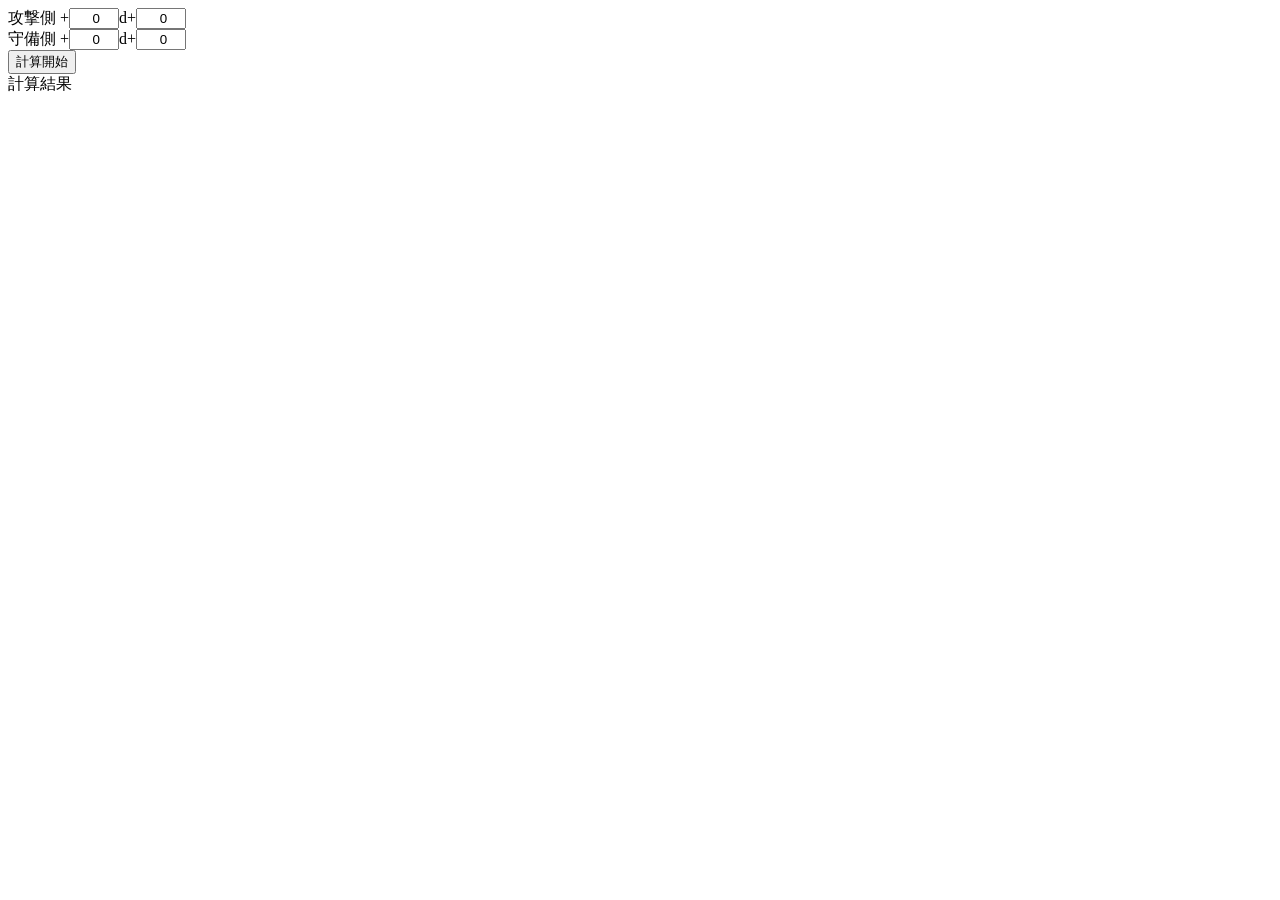
<file: dodge/dodge.html>
<html>

<head>
    <style>
        .input {
            width: 50px;
            text-align: right;
        }
    </style>
</head>

<body>

    <div>
        攻撃側 +<input class="input" id="atk_d" type="number" value="0">d+<input class="input" id="atk_b" type="number"
            value="0">
    </div>
    <div>
        守備側 +<input class="input" id="def_d" type="number" value="0">d+<input class="input" id="def_b" type="number"
            value="0">
    </div>

    <input type="button" onclick=Keisan() value="計算開始">
    <div id="result">計算結果</div>
</body>
<script>
    function Keisan() {
        let atk_dice = Number.parseInt(document.getElementById('atk_d').value), atk_bonus = Number.parseInt(document.getElementById('atk_b').value);
        let def_dice = Number.parseInt(document.getElementById('def_d').value), def_bonus = Number.parseInt(document.getElementById('def_b').value);
        let res = [];
        let counter = [0,0];
        let dice_a = [1, 1, 1], dice_d = [1, 1, 1];

        for (let i = 0; i < atk_dice; i++) dice_a.push(1);
        for (let i = 0; i < def_dice; i++) dice_d.push(1);

        let back = 0;

        while (true) {
            if (back > 9999999) break;
            let at_res;
            if (dice_a[0] == dice_a[1] && dice_a[0] == dice_a[2]) {
                if (dice_a[0] <= 3) { at_res = ['fumble', `[${dice_a.join(',')}]+${atk_bonus}`] }
                else { at_res = ['critical', `[${dice_a.join(',')}]+${atk_bonus}`] }
            }
            else { at_res = [dice_a.reduce((sum, ele) => { return sum + ele }, 0) + atk_bonus, `[${dice_a.join(',')}]+${atk_bonus}`] }

            for (let i = 0; i < dice_d.length; i++) { dice_d[i] = 1 }

            let fin_d = true;
            while (fin_d) {

                let df_res;
                if (dice_d[0] == dice_d[1] && dice_d[0] == dice_d[2]) {
                    if (dice_d[0] <= 3) { df_res = ['fumble', `[${dice_d.join(',')}]+${def_bonus}`] }
                    else { df_res = ['critical', `[${dice_d.join(',')}]+${def_bonus}`] }
                }
                else { df_res = [dice_d.reduce((sum, ele) => { return sum + ele }, 0) + def_bonus, `[${dice_d.join(',')}]+${def_bonus}`] }

                let resst;
                let resulttype;
                if (at_res[0] == 'fumble') {
                    resulttype = 1;
                }
                else if (at_res[0] == 'critical') {
                    if (df_res[0] == 'critical') { resulttype = 1 }
                    else { resulttype = 1 }
                }
                else {
                    if (df_res[0] == 'critical') { resulttype = 1 }
                    else if (df_res[0] == 'funble') { resulttype = 0 }
                    else { resulttype = at_res[0] <= df_res[0] ? 1 : 0}
                }
                res.push(`${at_res} ${resulttype == 0 ? '>' : '<'} ${df_res}`);
                counter[resulttype]++;

                let fin_ddd = true;
                for (let i = 0; i < dice_d.length; i++) {
                    if (dice_d[i] != 6) fin_ddd = false;
                }
                if(fin_ddd)fin_d = false;
                

                dice_d[dice_d.length - 1]++;
                for (let i = 0; i < dice_d.length; i++) {
                    if (dice_d[dice_d.length - i - 1] == 7) {
                        dice_d[dice_d.length - i - 1] = 1;
                        dice_d[dice_d.length - i - 2]++;
                    }
                }
                back++;
            }

            let fin_a = true;
            for (let i = 0; i < dice_a.length; i++) {
                if (dice_a[i] != 6) fin_a = false;
            }
            if (fin_a) break;

            dice_a[dice_a.length - 1]++;
            for (let i = 0; i < dice_a.length; i++) {
                if (dice_a[dice_a.length - i - 1] == 7) {
                    dice_a[dice_a.length - i - 1] = 1;
                    dice_a[dice_a.length - i - 2]++;
                }
            }
            back++;
        }

        document.getElementById('result').innerText =
            `計算結果
            ${counter[0]} / ${counter[1]}
            ヒット確率 ${Math.round((counter[0] / res.length)*10000)/100}%`
        ;
    }
</script>

</html>
</file>
<file: buildnew/buildtool.css>
:root {
    --border-color: #07b7c0;
    --border-color2: #2481ce;
}

body {
    max-width: 600px;
    margin: 0px auto;
}

h1,
h2,
h3 {
    margin: 0;
}

.card1 {
    border-bottom: 2px dashed var(--border-color);
    padding: 10px;
}

.card2 {
    border-bottom: 2px solid var(--border-color);
    padding: 10px;
}

.cardinline {
    margin: auto;
    display: flex;
    justify-content: center;
}

.status_box {
    display: flex;
}

.status_ui {
    display: block;
    width: min-content;
}

.status_button {
    background-color: #EEE;
    width: 40px;
    height: 30px;
    border-radius: 5px;
    border: 1px solid #BBB;
    margin: 5px 10px;
}

.status_button:hover {
    background-color: #DDD;
}

.status_button:active {
    background-color: #CCC;
}

.status_value {
    width: 50px;
    height: 30px;
    border-radius: 5px;
    border: 1px solid #BBB;
    margin: 5px 10px;
}

.stlabel {
    display: inline-block;
    text-align: center;
    align-content: center;
    font-size: 20px;
    width: 40px;
    height: 30px;
    margin: 5px 10px;
}

.aclabel {
    display: inline-table;
    vertical-align: middle;
    text-align: center;
    font-size: 15px;
    width: 30px;
    height: 30px;
    margin: 5px 0px;
}

.skill_select {
    width: 200px;
    height: 25px;
    border-radius: 5px;
    font-size: 15px;
}

.level_select {
    width: 100px;
    height: 25px;
    border-radius: 5px;
}

.labeltext {
    height: 27px;
    width: 100px;
    text-align: center;
    align-content: center;
}

.parametertext {
    height: 27px;
    width: 100px;
    text-align: left;
    align-content: center;
}

.equipmentselect {
    height: 27px;
    width: 175px;
    border-radius: 5px;
}

.equipmentattselect {
    height: 27px;
    width: 70px;
    border-radius: 5px;
}

.save_button {
    background-color: #EEE;
    width: 150px;
    height: 30px;
    border-radius: 5px;
    border: 1px solid #BBB;
    margin: 10px;
}

.save_button:active {
    background-color: #CCC;
}

.skill_card {
    margin: 10px;
    width: 700px;
    border: 3px double #BBB;
    padding: 10px;
    border-radius: 10px;
}
</file>
<file: buildtool/buildtool.css>
:root {
    --border-color: #07b7c0;
    --border-color2: #2481ce;
}

body {
    max-width: 600px;
    margin: 0px auto;
}

h1,
h2,
h3 {
    margin: 0;
}

.card1 {
    border-bottom: 2px dashed var(--border-color);
    padding: 10px;
}

.card2 {
    border-bottom: 2px solid var(--border-color);
    padding: 10px;
}

.cardinline {
    margin: auto;
    display: flex;
    justify-content: center;
}

.status_box {
    display: flex;
}

.status_ui {
    display: block;
    width: min-content;
}

.status_button {
    background-color: #EEE;
    width: 40px;
    height: 30px;
    border-radius: 5px;
    border: 1px solid #BBB;
    margin: 5px 10px;
}

.status_button:hover {
    background-color: #DDD;
}

.status_button:active {
    background-color: #CCC;
}

.status_value {
    width: 50px;
    height: 30px;
    border-radius: 5px;
    border: 1px solid #BBB;
    margin: 5px 10px;
}

.stlabel {
    display: inline-block;
    text-align: center;
    align-content: center;
    font-size: 20px;
    width: 40px;
    height: 30px;
    margin: 5px 10px;
}

.aclabel {
    display: inline-table;
    vertical-align: middle;
    text-align: center;
    font-size: 15px;
    width: 30px;
    height: 30px;
    margin: 5px 0px;
}

.skill_select {
    width: 200px;
    height: 25px;
    border-radius: 5px;
    font-size: 15px;
}

.level_select {
    width: 100px;
    height: 25px;
    border-radius: 5px;
}

.labeltext {
    height: 27px;
    width: 100px;
    text-align: center;
    align-content: center;
}

.parametertext {
    height: 27px;
    width: 100px;
    text-align: left;
    align-content: center;
}

.equipmentselect {
    height: 27px;
    width: 175px;
    border-radius: 5px;
}

.equipmentattselect {
    height: 27px;
    width: 70px;
    border-radius: 5px;
}

.save_button {
    background-color: #EEE;
    width: 150px;
    height: 30px;
    border-radius: 5px;
    border: 1px solid #BBB;
    margin: 10px;
}

.save_button:active {
    background-color: #CCC;
}

.skill_card {
    margin: 10px;
    width: 700px;
    border: 3px double #BBB;
    padding: 10px;
    border-radius: 10px;
}
</file>
